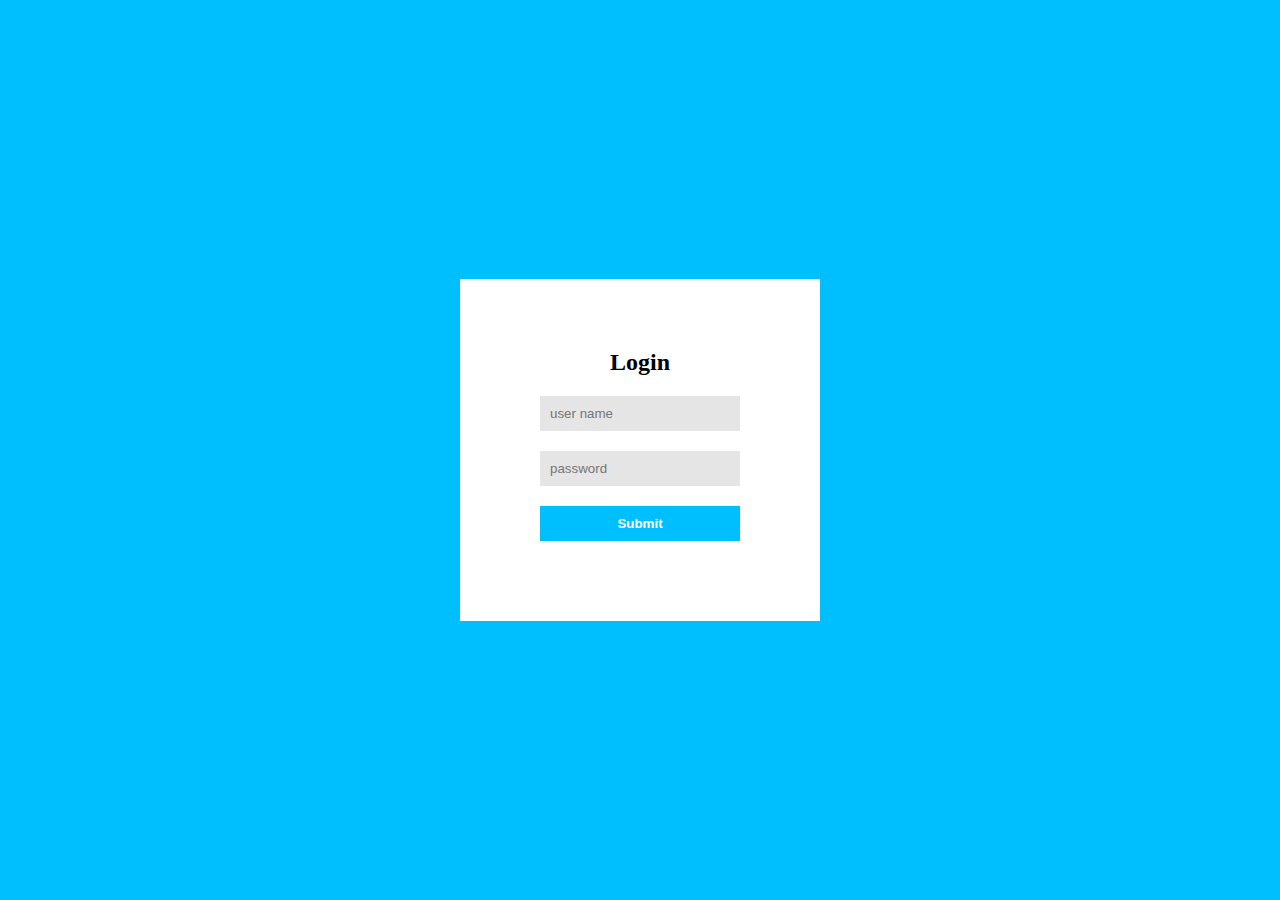
<file: Form-validation1/index.html>
<!DOCTYPE html>
<html lang="en">
<head>
    <meta charset="UTF-8">
    <meta name="viewport" content="width=device-width, initial-scale=1.0">
    <title>Form-validation1</title>
    <link rel="stylesheet" href="style.css">
</head>
<body>
    <div class="form-container">
        <h2>Login</h2>
        <form action="" onsubmit="return validateForm()">
            <input type="text" placeholder="user name" id="username" required><br>
            <p id="userError" class="error"></p>
            <input type="password" placeholder="password" id="password"><br>
            <p id="passError" class="error"></p>
            <input type="submit">
        </form>
    </div>
    <script src="app.js"></script>
</body>
</html>
</file>
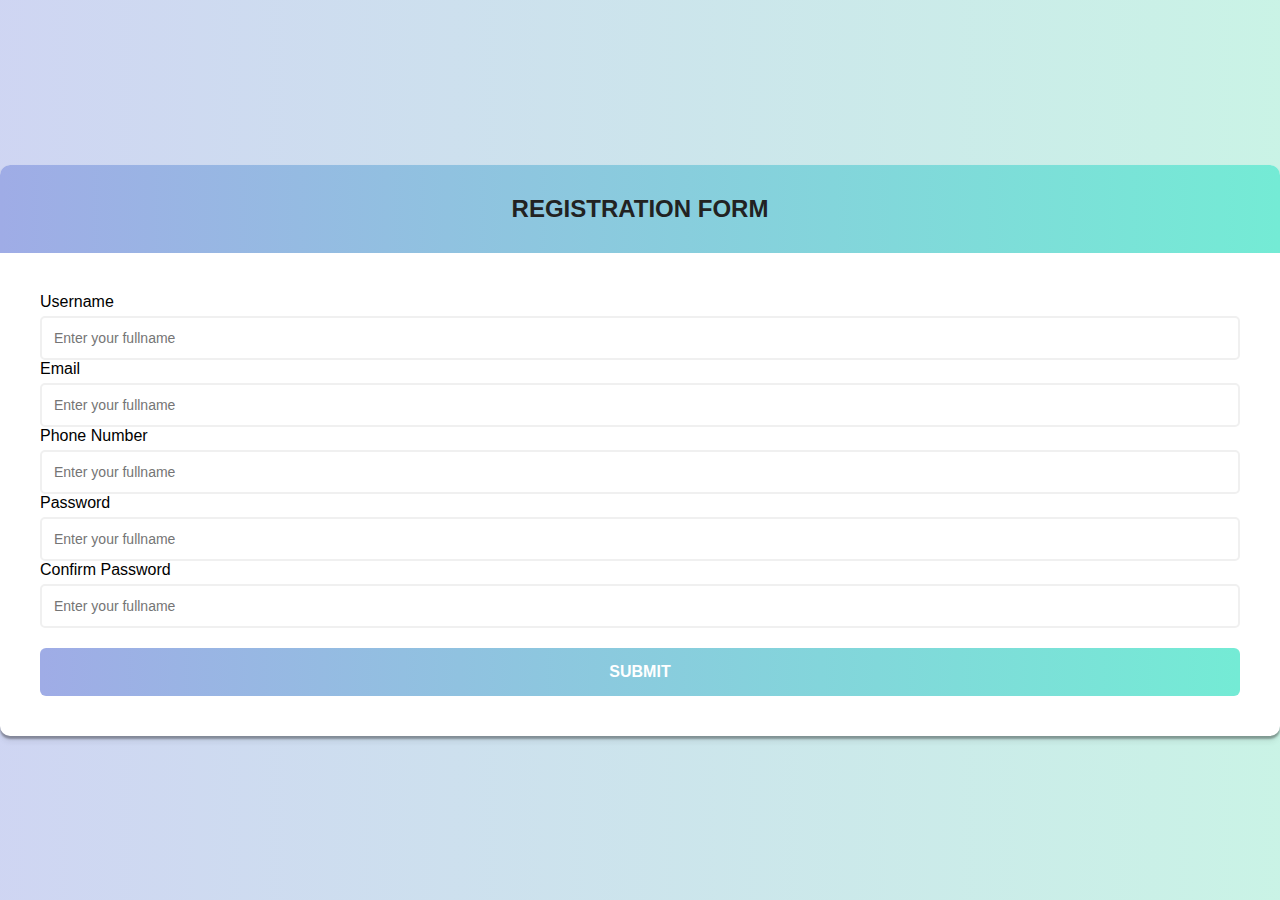
<file: Form -validation 2/index1.html>
<!DOCTYPE html>
<html lang="en">
<head>
  <meta charset="UTF-8">
  <meta name="viewport" content="width=device-width, initial-scale=1.0">
  <title>Document</title>
  <link rel="stylesheet" href="https://cdnjs.cloudflare.com/ajax/libs/font-awesome/6.7.2/css/all.min.css" integrity="sha512-Evv84Mr4kqVGRNSgIGL/F/aIDqQb7xQ2vcrdIwxfjThSH8CSR7PBEakCr51Ck+w+/U6swU2Im1vVX0SVk9ABhg==" crossorigin="anonymous" referrerpolicy="no-referrer" />
  <link rel="stylesheet" href="style1.css">
</head>
<body>
  <div class="container">
    <div class="header">
      <h2>Registration Form</h2>
    </div>
    <form class="form" id="form">
      <div class="form-control">
        <label > Username</label>
        <input type="text" name="" id="username" placeholder="Enter your fullname">
        <i class="fa-solid fa-circle-check"></i>
        <i class="fa-solid fa-circle-exclamation"></i>
        <small>Error Msg</small>
      </div>
      <div class="form-control">
        <label > Email</label>
        <input type="email" name="" id="email" placeholder="Enter your fullname" autocomplete="off">
        <i class="fa-solid fa-circle-check"></i>
        <i class="fa-solid fa-circle-exclamation"></i>
        <small>Error Msg</small>
      </div>
      <div class="form-control">
        <label > Phone Number</label>
        <input type="tel" name="" id="phoneNumber" placeholder="Enter your fullname">
        <i class="fa-solid fa-circle-check"></i>
        <i class="fa-solid fa-circle-exclamation"></i>
        <small>Error Msg</small>
      </div>
      <div class="form-control">
        <label > Password</label>
        <input type="password" name="" id="password" placeholder="Enter your fullname">
        <i class="fa-solid fa-circle-check"></i>
        <i class="fa-solid fa-circle-exclamation"></i>
        <small>Error Msg</small>
      </div>
      <div class="form-control">
        <label > Confirm Password</label>
        <input type="password" name="" id="cnfPassword" placeholder="Enter your fullname">
        <i class="fa-solid fa-circle-check"></i>
        <i class="fa-solid fa-circle-exclamation"></i>
        <small>Error Msg</small>
      </div>
      <input type="submit" value="submit" class="btn">
    </form>
  </div>

  <script src="app1.js"></script>
</body>
</html>
</file>
<file: Form-validation1/style.css>
*{
    padding: 0;
    margin: 0;
    box-sizing: border-box;
}

body{
    background-color: deepskyblue;
    display: flex;
    align-items: center;
    justify-content: center;
    height: 100vh;
}

.form-container{
    background-color: white;
    padding: 70px;
    text-align: center;
    /* margin: 21px; */
}

h2{
    margin: 0px 0px 10px 0px;
}

input{ 
    width: 200px;
    margin: 10px 10px;
    padding: 10px;
    /* outline: none; */
    background-color: rgba( 0, 0, 0, 0.1);
    border: none;
}

input[type="submit"]{
    background-color: deepskyblue;
    color: white;
    font-weight: 700;
}

.error{
    color: red;
    margin: 0px;
    text-align: left;
    padding-left: 10px;
}
</file>
<file: Form -validation 2/style1.css>
*{
    padding: 0;
    margin: 0;
    box-sizing: border-box;
}

:root{
    --myfont: 'Mulish' , sans-serif;
    --my-btn-font: 'Montserrat', sans-serif;
    --lg-light-color:linear-gradient(to left, rgba(166, 235, 213, 0.6), rgba(159, 172, 230, 0.5));
    --lg-color:linear-gradient(to left, #74ebd5, #9face6);
}

body{
    background-image: var(--lg-light-color);
    background-size: 100%;
    background-repeat: no-repeat;
    font-family: var(--myfont);
    display: flex;
    align-items: center;
    justify-content: center;
    min-height: 100vh;
    width: 100vw;
    /* padding: 20px; */
}

.container{
    background-color:#fff ;
    border-radius: 10px;
    box-shadow: 0 2.8px 2.2px rgba(0, 0, 0, 0.34), 0 6.7px 5.3px rgba(0, 0, 0, 0.048);
    overflow: hidden;
    width: calc(100vw-65vw);
    min-width: 100%;
    /* padding: 20px; */
}

.header{
    background: var(--lg-color);
    padding: 30px 0;
}

.header h2{
    color: #222;
    font-family: var(--my-btn-font);
    font-size: 24px;
    text-transform: uppercase;
    text-align: center;
}

.form {
    padding: 40px;
}

.form-control {
    margin-bottom: var(--lg-color);
    position: relative;
}

.form-control label {
display: inline-block;
margin-bottom: 5px;
}

.form-control input {
    width: 100%;
    padding: 12px;
    font-size: 14px;
    display: block;
    border: 2px solid #f0f0f0;
    border-radius: 5px;
    transition: all 0.3s ease-in-out;
}

input:focus {
    border-color: #74ebd5;
    outline: none;
} 

.form .btn {
    background: var(--lg-color);
    color: #fff;
    font-size: 16px;
    font-family: var(--my-btn-font);
    padding: 15px 0;
    border: none;
    outline: none;
    border-radius: 6px;
    cursor: pointer;
    text-transform: uppercase;
    width: 100%;
    font-weight: bold;
    margin-top: 20px;
    transition: all 1s ease;
}

.form .btn:hover {
    background:var(--lg-color);
}

.form-control.succes input{
    border-color: #2ecc71;
}

.form-control.error input{
    border-color: #e74c3c;
}

.form-control i{
    position: absolute;
    right: 12PX;
    top: 38PX;
    visibility: hidden;
}

.form-control small{
    color: #9face6;
    position: absolute;
    bottom: 0;
    left: 0;
    visibility: hidden;
}


.form-control.error small{

    visibility: visible;
}



.form-control.succes i.fa-circle-check{
    color: #2ecc71;
    visibility: visible;
}

.form-control.error i.fa-circle-exclamation{
    color: #e74c3c;
    visibility: visible;
}

/* Responsive Design */
@media screen and (max-width: 768px) {
    .container {
        width: 80%;
        padding: 15px;
    }

    input {
        font-size: 14px;
        padding: 10px;
    }

    .btn {
        font-size: 14px;
        padding: 10px;
    }
}

@media screen and (max-width: 480px) {
    .container {
        width: 95%;
        padding: 10px;
    }

    .header h2 {
        font-size: 18px;
    }

    input {
        font-size: 14px;
        padding: 8px;
    }

    .btn {
        font-size: 14px;
        padding: 10px;
    }
}
</file>
